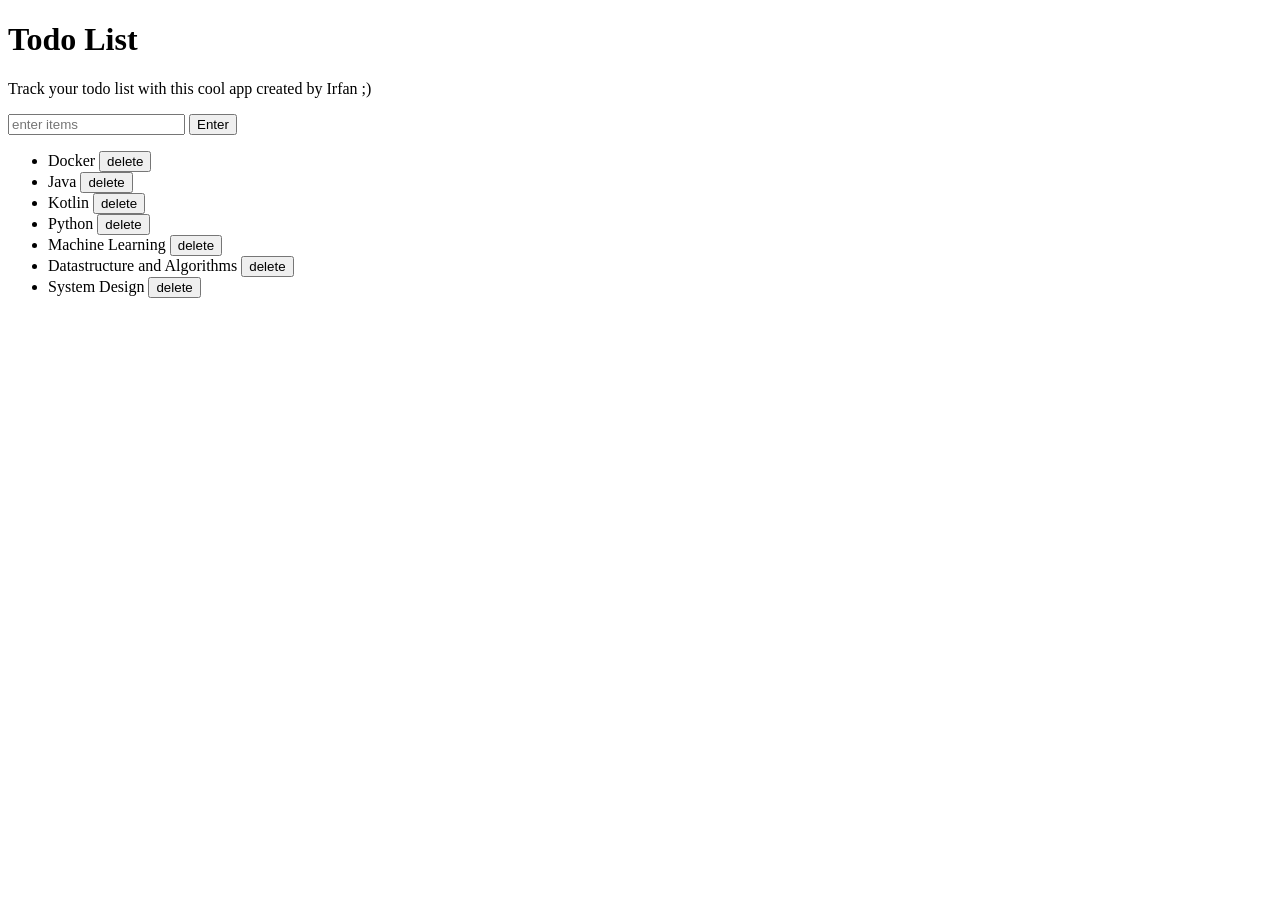
<file: index.html>
<!DOCTYPE html>
<html lang="en">
  <head>
    <meta charset="UTF-8" />
    <meta name="viewport" content="width=device-width, initial-scale=1.0" />
    <title>Irfan todo tracking app</title>
    <link rel="stylesheet" href="style.css" />
  </head>
  <body>
    <h1>Todo List</h1>
    <p id="first">Track your todo list with this cool app created by Irfan ;)</p>
    <input id="userinput" type="text" placeholder="enter items" />
    <button id="enter">Enter</button>

    <ul id="mylist">
      <li random-attribute="jibrish">Docker <button>delete</button></li>
      <li>Java <button>delete</button></li>
      <li>Kotlin <button>delete</button></li>
      <li>Python <button>delete</button></li>
      <li>Machine Learning <button>delete</button></li>
      <li>Datastructure and Algorithms <button>delete</button></li>
      <li>System Design <button>delete</button></li>
    </ul>
    <script type="text/javascript" src="script.js"></script>
  </body>
</html>
</file>
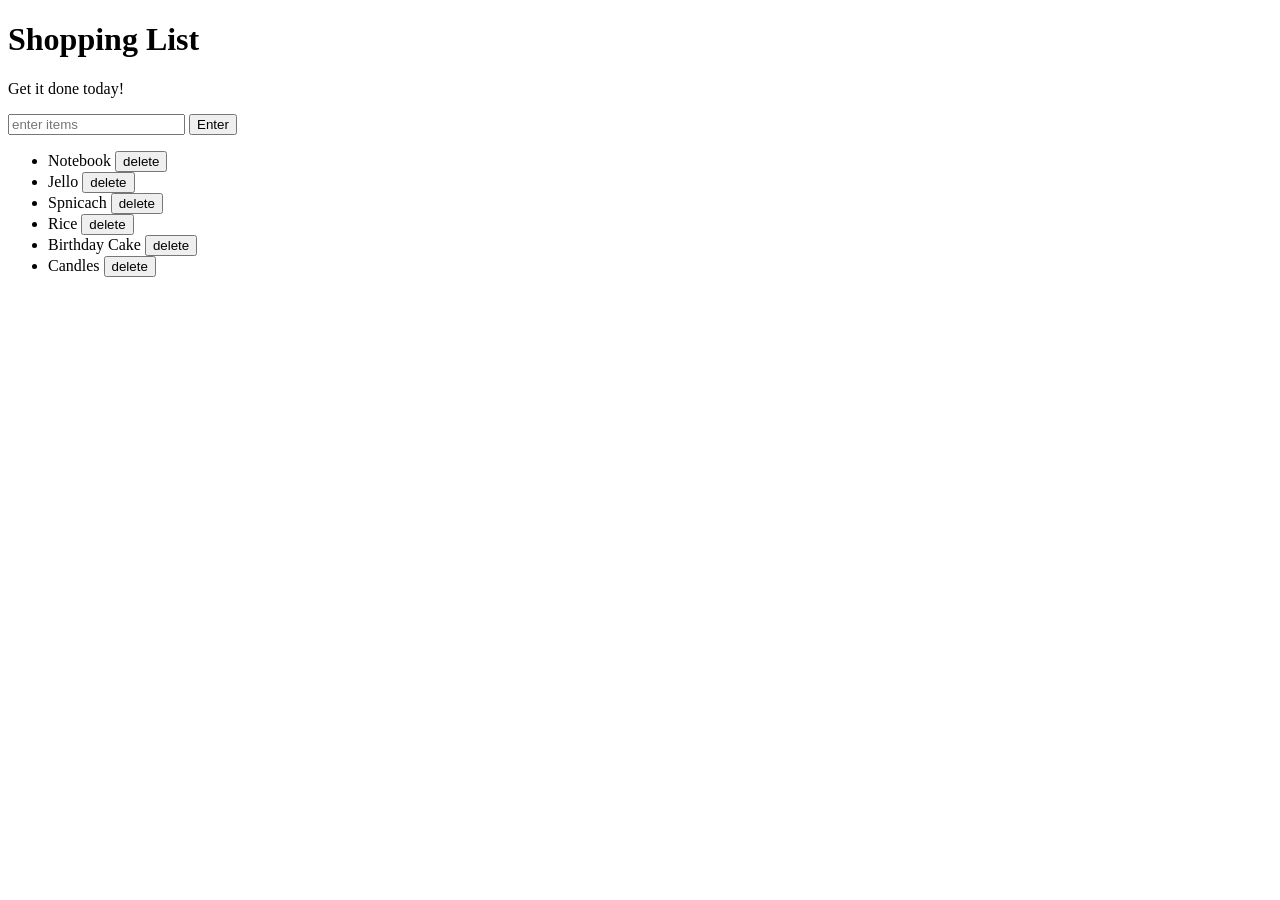
<file: shopping-list.html>
<!DOCTYPE html>
<html lang="en">
  <head>
    <meta charset="UTF-8" />
    <meta name="viewport" content="width=device-width, initial-scale=1.0" />
    <title>DOM</title>
    <link rel="stylesheet" href="style.css" />
  </head>
  <body>
    <h1>Shopping List</h1>
    <p id="first">Get it done today!</p>
    <input id="userinput" type="text" placeholder="enter items" />
    <button id="enter">Enter</button>

    <ul id="mylist">
      <li random-attribute="jibrish">Notebook <button>delete</button></li>
      <li>Jello <button>delete</button></li>
      <li>Spnicach <button>delete</button></li>
      <li>Rice <button>delete</button></li>
      <li>Birthday Cake <button>delete</button></li>
      <li>Candles <button>delete</button></li>
    </ul>
    <script type="text/javascript" src="script.js"></script>
  </body>
</html>
</file>
<file: style.css>
@import url(https://fonts.googleapis.com/css?family=Bungee);
.dummy-class {
    font-family: 'Bungee';
}

.done {
    text-decoration: line-through;
}
</file>
